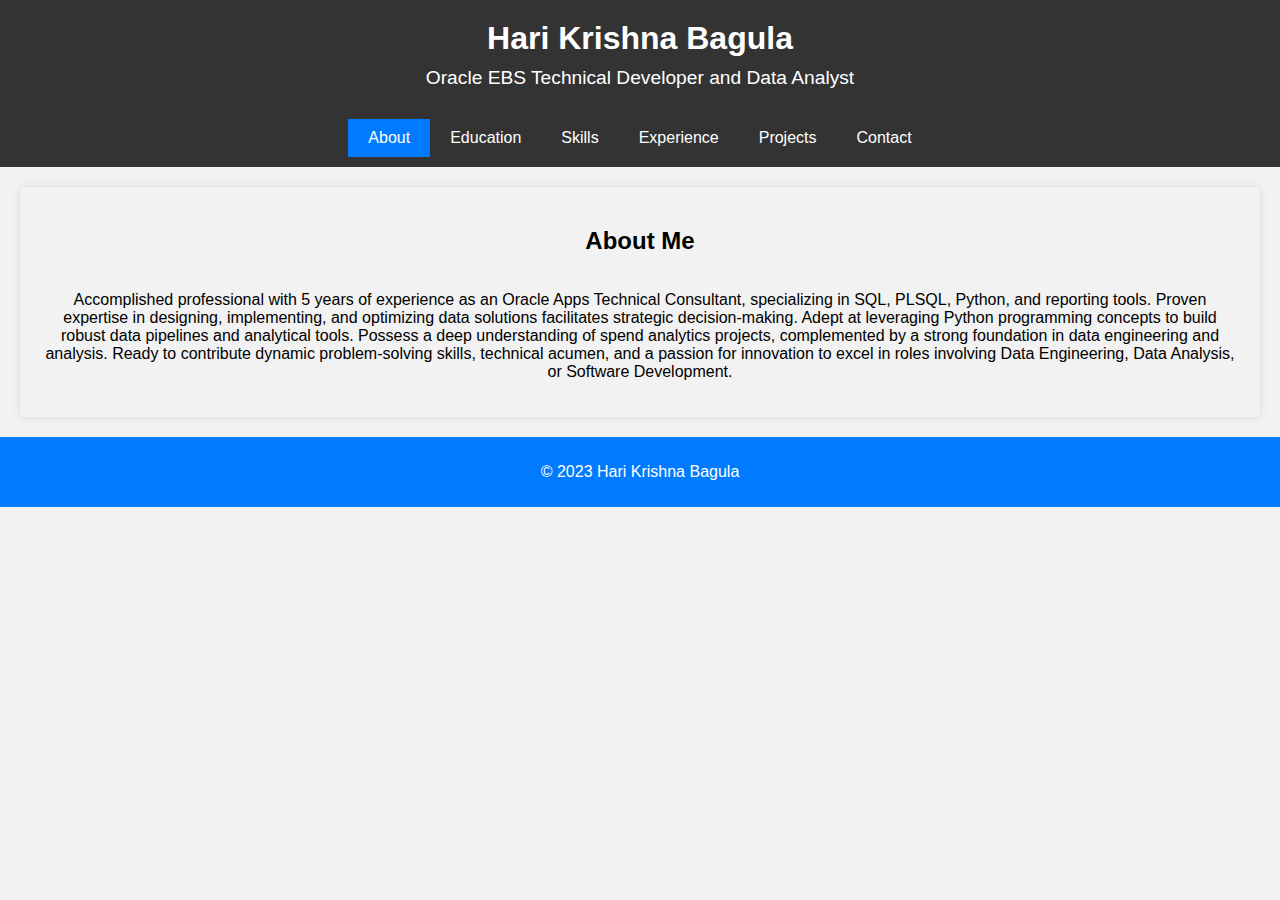
<file: index.html>
<!DOCTYPE html>
<html lang="en">

<head>
    <meta charset="UTF-8">
    <meta name="viewport" content="width=device-width, initial-scale=1.0">
    <link rel="stylesheet" href="styles.css">
    <title>Hari Krishna Bagula - Web Portfolio</title>
</head>

<body>

    <header class="header">
        <div class="header-content">
            <h1 class="header-title">Hari Krishna Bagula</h1>
            <p class="header-description">Oracle EBS Technical Developer and Data Analyst</p>
        </div>
    </header>

    <nav>
        <ul>
            <li><a href="#about" class="active">About</a></li>
            <li><a href="#education">Education</a></li>
            <li><a href="#skills">Skills</a></li>
            <li><a href="#experience">Experience</a></li>
            <li><a href="#projects">Projects</a></li>
            <li><a href="#contact">Contact</a></li>
        </ul>
        <div id="dark-mode-toggle"></div>
    </nav>

    <section id="about">
        <h2>About Me</h2>
        <p>
            Accomplished professional with 5 years of experience as an Oracle Apps Technical Consultant, specializing in SQL, PLSQL, Python, and reporting tools. Proven expertise in designing, implementing, and optimizing data solutions facilitates strategic decision-making. Adept at leveraging Python programming concepts to build robust data pipelines and analytical tools. Possess a deep understanding of spend analytics projects, complemented by a strong foundation in data engineering and analysis. Ready to contribute dynamic problem-solving skills, technical acumen, and a passion for innovation to excel in roles involving Data Engineering, Data Analysis, or Software Development.
        </p>
    </section>

    <section id="education">
        <h2>Education</h2>
        <p>
            <strong>Master of Science</strong> (Expected May 2024)<br>
            Arizona State University, Phoenix, AZ<br>
            GPA: 4.0/4.0
        </p>
        <p>
            <strong>Bachelor of Technology</strong> (May 2017)<br>
            GITAM University, Hyderabad, India<br>
            GPA: 7.53/10
        </p>
    </section>

    <section id="skills">
        <h2>Technical Skills</h2>
		<div class="skills-container">
			<div class="skills-grid">
            <ul class="skills-list">
                <li><img src="python.png" alt="Python"><p>Python</p></li>
                <li><img src="sql.png" alt="SQL"><p>SQL</p></li>
                <li><img src="plsql.png" alt="PLSQL"><p>PLSQL</p></li>
                <li><img src="shell.png" alt="Shell Scripting"><p>Shell Scripting</p></li>
                <li><img src="java.png" alt="Java"><p>Java</p></li>
                <li><img src="html.png" alt="HTML"><p>HTML</p></li>
                <li><img src="javascript.png" alt="JavaScript"><p>JavaScript</p></li>
                <li><img src="css.png" alt="CSS"><p>CSS</p></li>
                <li><img src="soql.png" alt="SOQL"><p>SOQL</p></li>
            </ul>
			</div>
		</div>
    </section>

    <section id="experience">
        <h2>Work Experience</h2>

        <div class="experience-item">
            <p class="experience-title">
                <strong>Technology Consultant, Data Intensity LLC, Hyderabad, India (August 2017 - December 2020)</strong>
            </p>
            <ul class="experience-bullets">
                <li>Tailored Reports, Forms, Interfaces, Conversions, Extensions, and Workflows to meet specific client requirements.</li>
                <li>Created inbound and outbound interfaces across P2P and O2C Modules.</li>
                <li>Teamed up with subject matter experts to identify and effectively expand four technical solutions.</li>
                <li>Enhanced script efficiency by 20% through the implementation of advanced PLSQL techniques.</li>
                <li>Collaborated closely with the onshore team to develop various technical components. Developed an automated shell script for LDT execution, leading to a 15% reduction in migration time.</li>
                <li>Utilized advanced XML BI Publisher concepts to craft interactive reports.</li>
            </ul>
        </div>

        <div class="experience-item">
            <p class="experience-title">
                <strong>Spend Analytics, Data Intensity LLC, Hyderabad, India (January 2021 - January 2022)</strong>
            </p>
            <ul class="experience-bullets">
                <li>Designed database architecture for Analytics projects to improve the retrieval speed and data consistency.</li>
                <li>Enhanced Dashboard's performance by implementing advanced SQL and Database Schema Concepts.</li>
                <li>Utilized SQL*LOADER for data import from various sources, accomplishing a 50% improvement in data load speed compared to traditional methods.</li>
                <li>Integrated advanced analytical SQL functions and advanced PLSQL Concepts for query optimization.</li>
                <li>Demonstrated hands-on skill in STAR schema utilization and created OBIEE dashboards for elaborated insights.</li>
                <li>Analyzed Oracle Spend Classifier tool, revising classification accuracy by 25% from 65% to 90% and streamlining processes for a 30% reduction in processing time.</li>
            </ul>
        </div>

        <div class="experience-item">
            <p class="experience-title">
                <strong>Salesforce Developer, Data Intensity LLC, Hyderabad, India</strong>
            </p>
            <ul class="experience-bullets">
                <li>Established a seamless connection between Salesforce and Oracle EBS, enabling real-time order processing. Reduced order processing times by an average of 40%, enhancing order fulfillment speed.</li>
                <li>Conducted rigorous unit and integration testing, achieving a 95% test pass rate, ensuring the reliability and accuracy of the integration.</li>
                <li>Designed and implemented a custom Lightning Web Component (LWC) that seamlessly integrated Salesforce with our Oracle E-Business Suite (EBS) to automate order creation and processing. This solution significantly reduced manual data entry, resulting in a 40% increase in order processing efficiency and a substantial reduction in processing errors.</li>
            </ul>
        </div>
    </section>

   <section id="projects" class="center-content">
   
    <div class="project-heading">
        <h2>Projects</h2>
        <div class="navigation">
            <button onclick="showProject(1)" class="project-button" id="project1-button">1</button>
            <button onclick="showProject(2)" class="project-button" id="project2-button">2</button>
        </div>
    </div>

    <div class="projects-container">
        <div class="project" id="project1">
            <strong>Pixel Color Detection using Python (August 2022 - December 2022)</strong>
            <ul>
                <li>Employed OpenCV to detect pixel colors from images. Referenced color CSV for accurate color identification.</li>
                <li>Analyzed bike rental data using diverse models to achieve high prediction accuracy.</li>
            </ul>
            <div class="video-container">
                <iframe width="560" height="315" src="https://codeinplace-2021.netlify.app/2021/showcase/915" frameborder="0" allowfullscreen></iframe>
            </div>
        </div>

        <div class="project" id="project2">
            <strong>Crypto Currency Analysis and Visualization (August 2023 - November 2023)</strong>
            <ul>
                <li>Supervised a 4-member team in the successful completion of the "Cryptocurrency Analysis and Visualization" project.</li>
                <li>Conducted sentiment analysis with an 88% accuracy rate, evaluating the impact of news and social media sentiment on cryptocurrency prices.</li>
                <li>Applied advanced time series forecasting techniques to attain a prediction accuracy rate surpassing 90% for cryptocurrency price movements.</li>
                <li>Executed machine learning models, yielding price prediction models with a Mean Absolute Error (MAE) persistently below 5%.</li>
            </ul>
        </div>
    </div>
</section>







    <section id="contact">
        <h2>Contact</h2>
        <p>If you would like to collaborate on a project or have any questions, please feel free to reach out to me:</p>
        <p>
            Email: <a href="mailto:hbagula@asu.edu">hbagula@asu.edu</a><br>
            LinkedIn: <a href="www.linkedin.com/in/hari-krishna-bagula-80568b154" target="_blank">LinkedIn Profile</a>
        </p>
    </section>

    <footer>
        <p>&copy; 2023 Hari Krishna Bagula</p>
    </footer>

    <script src="script.js"></script>
</body>

</html>
</file>
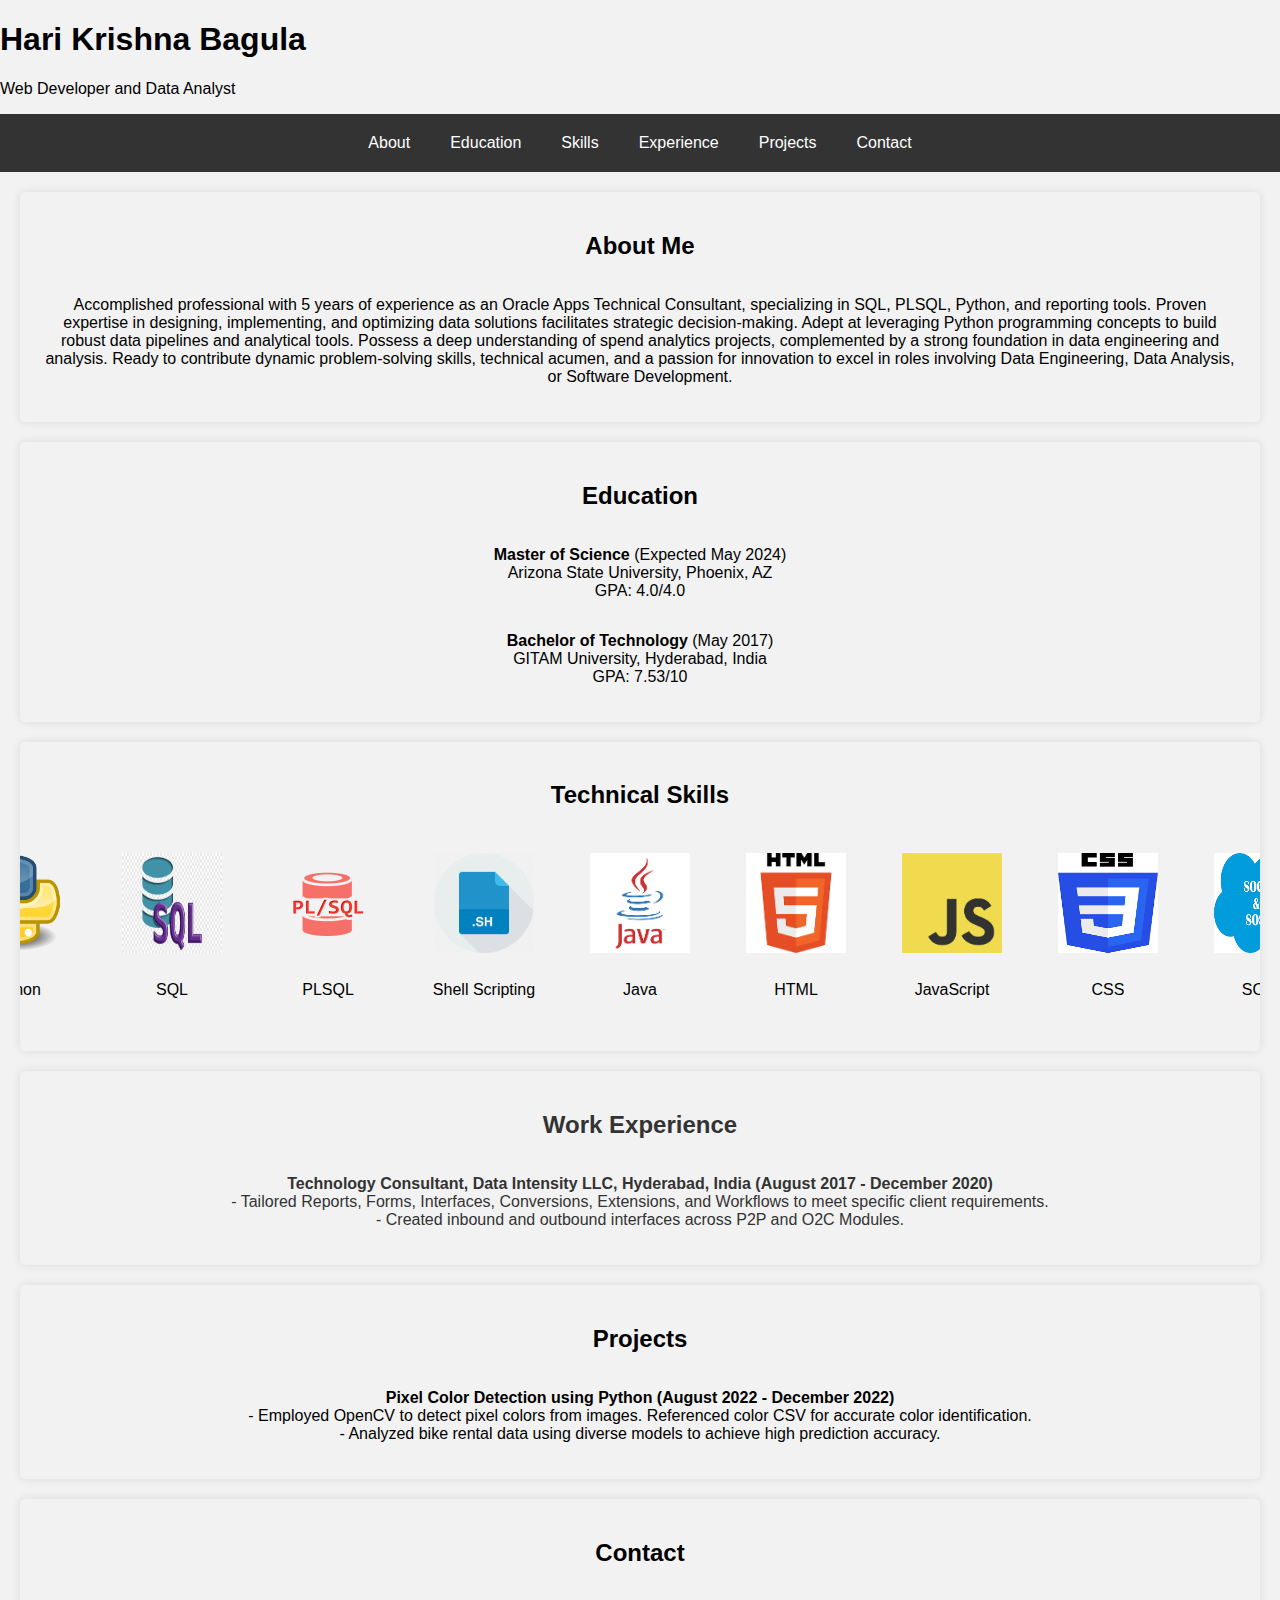
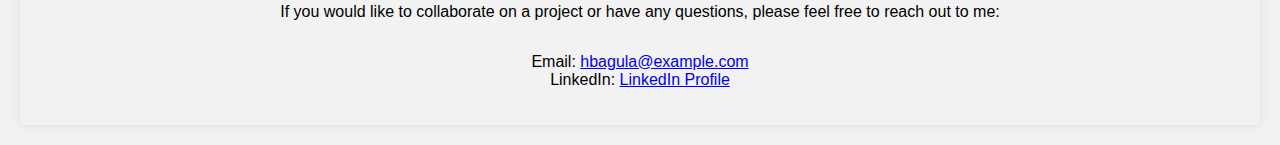
<file: webportfolio.html>
<!DOCTYPE html>
<html lang="en">
<head>
    <meta charset="UTF-8">
    <meta name="viewport" content="width=device-width, initial-scale=1.0">
    <link rel="stylesheet" href="styles.css">
    <title>Hari Krishna Bagula - Web Portfolio</title>
</head>
<body>
    <header>
        <h1>Hari Krishna Bagula</h1>
        <p>Web Developer and Data Analyst</p>
    </header>

    <nav>
    <ul>
        <li><a href="#about">About</a></li>
        <li><a href="#education">Education</a></li>
        <li><a href="#skills">Skills</a></li>
        <li><a href="#experience">Experience</a></li>
        <li><a href="#projects">Projects</a></li>
        <li><a href="#contact">Contact</a></li>
    </ul>
	</nav>


    <section id="about">
        <h2>About Me</h2>
        <p>
            Accomplished professional with 5 years of experience as an Oracle Apps Technical Consultant, specializing in SQL, PLSQL, Python, and reporting tools. Proven expertise in designing, implementing, and optimizing data solutions facilitates strategic decision-making. Adept at leveraging Python programming concepts to build robust data pipelines and analytical tools. Possess a deep understanding of spend analytics projects, complemented by a strong foundation in data engineering and analysis. Ready to contribute dynamic problem-solving skills, technical acumen, and a passion for innovation to excel in roles involving Data Engineering, Data Analysis, or Software Development.
        </p>
    </section>

    <section id="education">
        <h2>Education</h2>
        <p>
            <strong>Master of Science</strong> (Expected May 2024)<br>
            Arizona State University, Phoenix, AZ<br>
            GPA: 4.0/4.0
        </p>
        <p>
            <strong>Bachelor of Technology</strong> (May 2017)<br>
            GITAM University, Hyderabad, India<br>
            GPA: 7.53/10
        </p>
    </section>

    <section id="skills">
    <h2>Technical Skills</h2>
    <div class="skills-grid">
        <ul>
            <li>
                <img src="python.png" alt="Python">
                <p>Python</p>
            </li>
            <li>
                <img src="sql.png" alt="SQL">
                <p>SQL</p>
            </li>
            <li>
                <img src="plsql.png" alt="PLSQL">
                <p>PLSQL</p>
            </li>
        </ul>
        <ul>
            <li>
                <img src="shell.png" alt="Shell Scripting">
                <p>Shell Scripting</p>
            </li>
            <li>
                <img src="java.png" alt="Java">
                <p>Java</p>
            </li>
            <li>
                <img src="html.png" alt="HTML">
                <p>HTML</p>
            </li>
        </ul>
        <ul>
            <li>
                <img src="javascript.png" alt="JavaScript">
                <p>JavaScript</p>
            </li>
            <li>
                <img src="css.png" alt="CSS">
                <p>CSS</p>
            </li>
            <li>
                <img src="soql.png" alt="SOQL">
                <p>SOQL</p>
            </li>
        </ul>
    </div>
</section>


    <section id="experience">
        <h2>Work Experience</h2>
        <p>
            <strong>Technology Consultant, Data Intensity LLC, Hyderabad, India (August 2017 - December 2020)</strong><br>
            - Tailored Reports, Forms, Interfaces, Conversions, Extensions, and Workflows to meet specific client requirements.<br>
            - Created inbound and outbound interfaces across P2P and O2C Modules.
        </p>
        <!-- Add more work experience details here -->
    </section>

    <section id="projects">
        <h2>Projects</h2>
        <p>
            <strong>Pixel Color Detection using Python (August 2022 - December 2022)</strong><br>
            - Employed OpenCV to detect pixel colors from images. Referenced color CSV for accurate color identification.<br>
            - Analyzed bike rental data using diverse models to achieve high prediction accuracy.
        </p>
        <!-- Add more project details here -->
    </section>

    <section id="contact">
        <h2>Contact</h2>
        <p>If you would like to collaborate on a project or have any questions, please feel free to reach out to me:</p>
        <p>
            Email: <a href="mailto:hbagula@example.com">hbagula@example.com</a><br>
            LinkedIn: <a href="https://www.linkedin.com/in/harikrishnabagula">LinkedIn Profile</a>
        </p>
    </section>
</body>
</html>
</file>
<file: styles.css>
/* styles.css */
body {
    font-family: Arial, sans-serif;
    margin: 0;
    padding: 0;
    background-color: #f2f2f2;
}

.header {
    display: flex;
    justify-content: center;
    background-color: #333;
    color: #fff;
    text-align: center;
    padding: 20px 0;
}

.header-content {
    max-width: 800px;
    width: 100%;
}

.header-title {
    margin: 0;
    font-size: 2em;
}

.header-description {
    margin: 10px 0 0;
    font-size: 1.2em;
}

nav {
    position: sticky;
    top: 0;
    background-color: #333;
    z-index: 100;
    padding: 10px 0;
}

nav ul {
    list-style: none;
    display: flex;
    justify-content: center;
    margin: 0;
    padding: 0;
}

nav li {
    margin: 0;
    padding: 0;
}

nav a {
    display: block;
    text-decoration: none;
    color: #fff;
    padding: 10px 20px;
}

nav a.active {
    background-color: #007BFF;
    color: #fff;
}

section {
    padding: 20px;
    margin: 20px;
    border-radius: 5px;
    box-shadow: 0 0 10px rgba(0, 0, 0, 0.1);
    display: flex;
    justify-content: center;
    align-items: center;
    flex-direction: column;
    text-align: center; /* Center text horizontally */
}

/* Specific styling for ul elements within section#experience */
section#experience ul {
    list-style-type: disc;
    margin-left: 0;
    padding-left: 0; /* Set padding-left to 0 to remove extra space between bullet point and text */
}

section#experience li {
    text-align: left;
}

/* Add a specific style for the "Skills" section to handle the scrolling effect */
section#skills {
    overflow: hidden;
}

section#experience {
    color: #333;
}

#projects li {
    text-align: left;
    margin-bottom: 10px; /* Add some spacing between list items */
}


section#skills img {
    width: 100px;
    height: 100px;
    margin: 8px;
    display: inline-block;
}

footer {
    background-color: #007BFF;
    color: #fff;
    text-align: center;
    padding: 10px;
}

.hero {
    background-image: url('hero-background.jpg');
    background-size: cover;
    background-position: center;
    color: #fff;
    text-align: center;
    padding: 120px 0;
}

.hero-content {
    max-width: 800px;
    margin: 0 auto;
}

.cta-button {
    display: inline-block;
    padding: 15px 30px;
    background-color: #007BFF;
    color: #fff;
    text-decoration: none;
    border-radius: 5px;
    font-weight: bold;
    transition: background-color 0.3s ease;
}

.cta-button:hover {
    background-color: #0056b3;
}

.skills-grid {
    display: flex;
    overflow: hidden;
}

.skills-grid ul {
    list-style: none;
    padding: 0;
    display: flex;
}

.skills-grid li {
    margin: 0 20px;
    transition: transform 0.5s ease;
}

.video-container {
    position: relative;
    padding-bottom: 56.25%;
    overflow: hidden;
    margin-top: 20px;
}

.video-container iframe {
    position: absolute;
    top: 0;
    left: 0;
    width: 100%;
    height: 100%;
}

.experience-item {
    margin-bottom: 20px;
}

.experience-title {
    font-weight: bold;
    margin-bottom: 10px;
}

.experience-bullets {
    padding-left: 20px;
    list-style: none;
    opacity: 0;
    animation: fadeIn 1s forwards;
}

@keyframes fadeIn {
    to {
        opacity: 1;
    }
}

.experience-bullets ul {
    list-style-type: none;
    padding: 0;
    text-align: left;
    white-space: nowrap;
    overflow: hidden;
}

.experience-bullets li {
    animation: fadeInRight 1s forwards;
}

@keyframes fadeInRight {
    from {
        opacity: 0;
        transform: translateX(100%);
    }
    to {
        opacity: 1;
        transform: translateX(0);
    }
}

.skills-container {
    overflow: hidden;
}

.skills-list {
    list-style: none;
    padding: 0;
    display: flex;
    animation: moveSkills 20s linear infinite;
}

.skills-list li {
    margin:20px;
}

@keyframes moveSkills {
    0% {
        transform: translateX(0);
    }
    100% {
        transform: translateX(-100%);
    }
}
.dark-mode {
    background-color: #121212; /* Dark background color */
    color: #fff; /* Light text color */
}

.dark-mode nav {
    background-color: #333; /* Dark navigation background color */
}

.dark-mode nav a {
    color: #fff; /* Light navigation text color */
}

.dark-mode section {
    background-color: #1a1a1a; /* Dark section background color */
    color: #fff; /* Light section text color */
}

.dark-mode footer {
    background-color: #333; /* Dark footer background color */
    color: #fff; /* Light footer text color */
}

.projects-container {
    display: flex;
    overflow: hidden;
    transition: transform 0.5s ease; /* Add smooth transition for animation */
}

.project {
    flex: 0 0 100%; /* Each project takes 100% width initially */
}

/* CSS styles for Projects section */
/* CSS styles for Projects section */

#projects.center-content {
    text-align: center; /* Center text horizontally */
}

.project-heading {
    display: flex;
    justify-content: space-between;
    align-items: center;
    text-align: center; /* Center text horizontally */
}

.navigation {
    display: flex;
    gap: 10px;
    margin-left: auto; /* Push navigation to the right */
}

.project-button {
    padding: 5px 10px;
    cursor: pointer;
}

.project-button.active {
    background-color: #007BFF;
    color: #fff;
}
</file>
